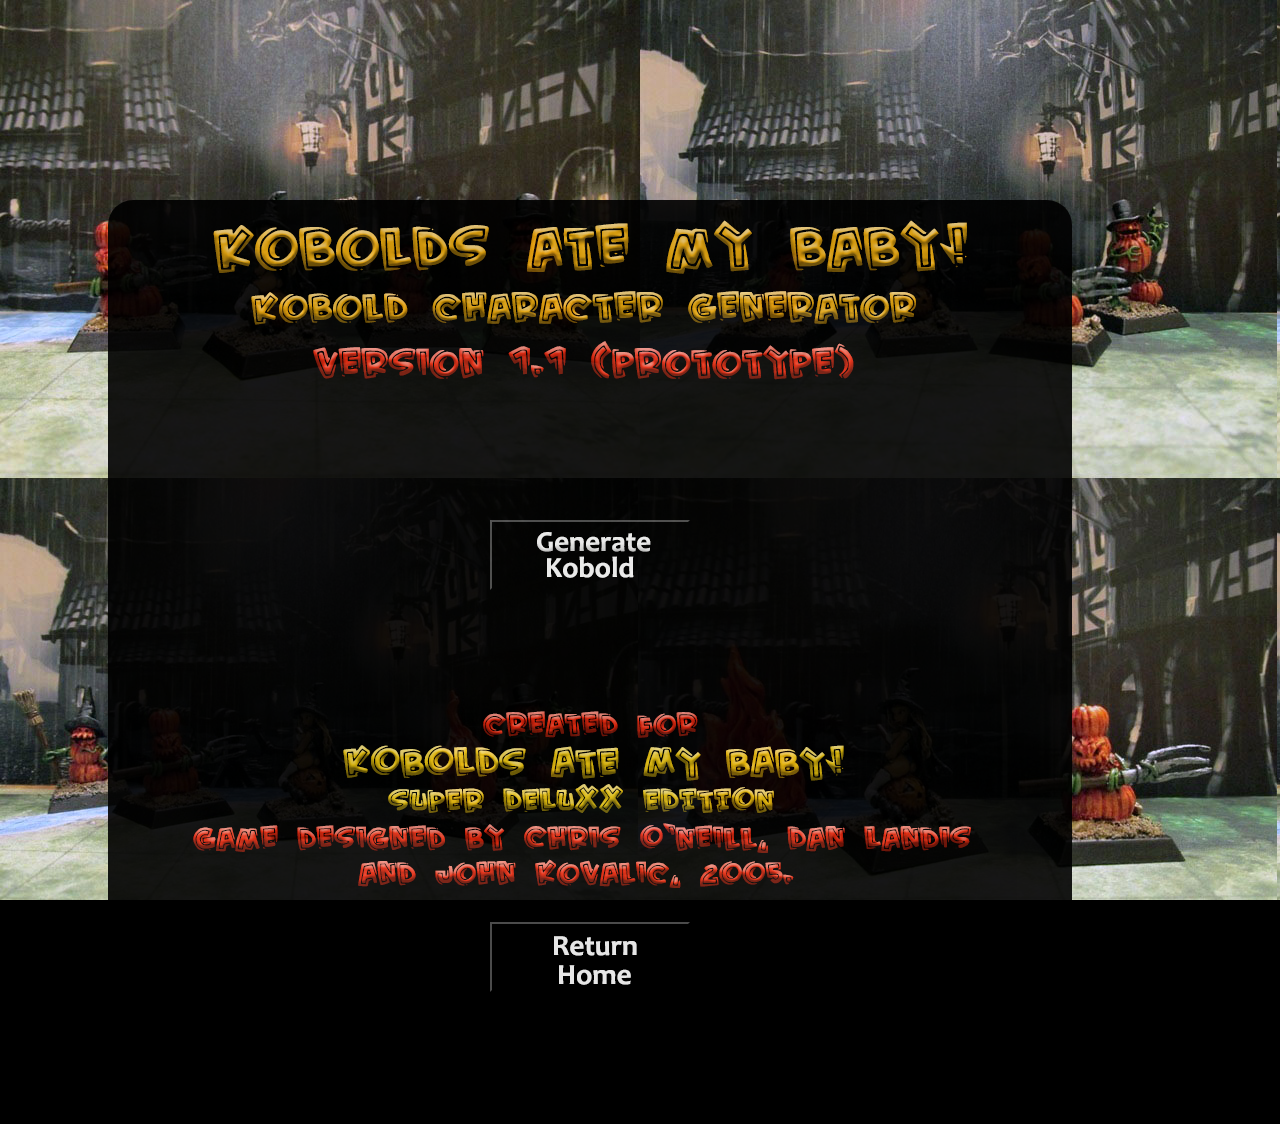
<file: index.html>
<!DOCTYPE html>
<html>
<head>
	<title>Kobolds Ate My Baby! Kobold Generator</title>
	
	<meta charset="UTF-8">
	<meta name="description" content="Random Kobold Generator for KOBOLDS ATE MY BABY! SUPER DELUXX EDITION Game Designed by Chris O'Neill, Dan Landis and John Kovalic, 2005 ">
	<meta name="keywords" content="KOBOLDS ATE MY BABY!,HTML,CSS,JavaScript">
	<meta name="author" content="Mark Tasaka 2016">
	
	<link rel="stylesheet" type="text/css" href="css/background9.css">
	<link rel="stylesheet" type="text/css" href="css/kobolds_style.css">
	
	<meta http-equiv="X-UA-Compatible" content="IE=edge" />
	<meta charset="utf-8" />
	
	<script>
	  (function(i,s,o,g,r,a,m){i['GoogleAnalyticsObject']=r;i[r]=i[r]||function(){
	  (i[r].q=i[r].q||[]).push(arguments)},i[r].l=1*new Date();a=s.createElement(o),
	  m=s.getElementsByTagName(o)[0];a.async=1;a.src=g;m.parentNode.insertBefore(a,m)
	  })(window,document,'script','//www.google-analytics.com/analytics.js','ga');

	  ga('create', 'UA-64250731-1', 'auto');
	  ga('send', 'pageview');

	</script>

	
	</head>
<body>
	
	<section>
		<img src="images/title.png" />
		
		<br />
		<br />
		<br />
		<br />
		<br />
	
	<form action="kobold_generator.html" target="_blank">
    <input type="submit" value="" id="generatebutton" />
</form>
		<br />
		<br />
		<br />
		<br />
		<br />
		<img src="images/title2.png" />
		
		<br />
		<form action="http://www.oldschooladventures.org/" target="_self">
    	<input type="submit" value="" id="generatebutton2" />
		</form>
		
		<br />
		</section>
	
</body>
</html>
</file>
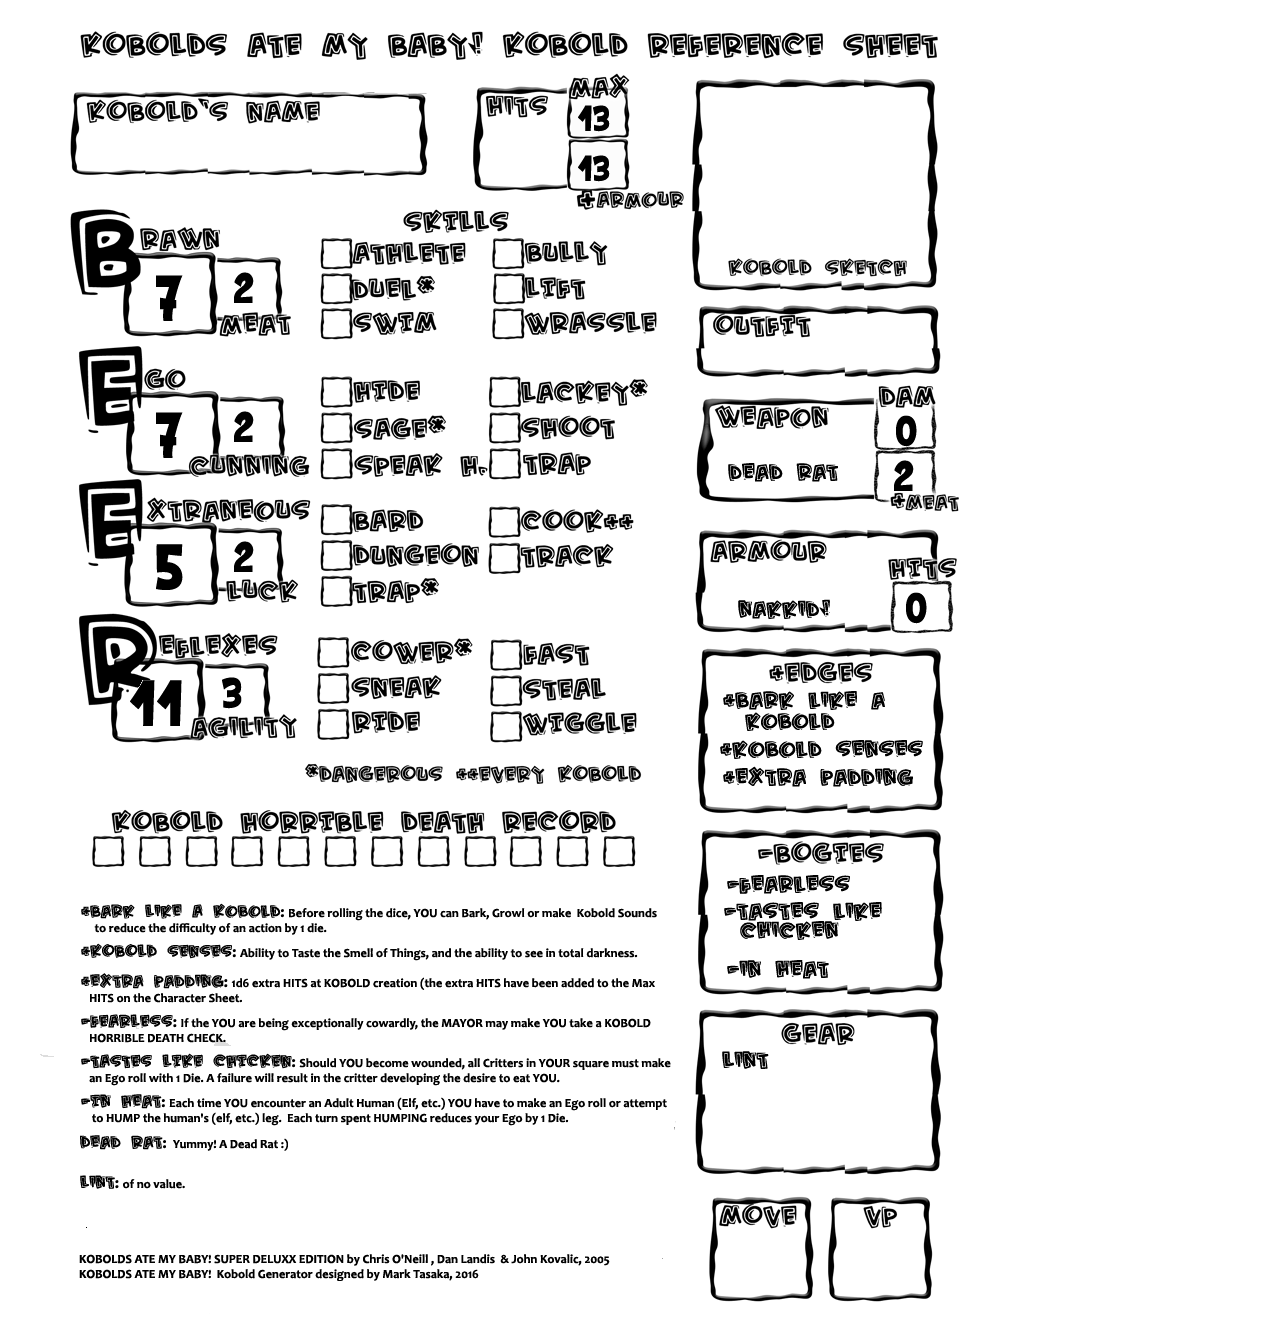
<file: kobold_generator.html>
<!DOCTYPE html>
<html>
<head>
<title>Kobolds Ate My Baby! Kobold Generator</title>
    
	<meta charset="UTF-8">
	<meta name="description" content="Random Kobold Generator for KOBOLDS ATE MY BABY! SUPER DELUXX EDITION Game Designed by Chris O'Neill, Dan Landis and John Kovalic, 2005 ">
	<meta name="keywords" content="KOBOLDS ATE MY BABY!,HTML,CSS,JavaScript">
	<meta name="author" content="Mark Tasaka 2016">
	
	<link rel="stylesheet" type="text/css" href="css/kobolds_sheet.css">
</head>
<body>
	

	
    <div id="sheet">
  <img id="character_sheet"/>
    
    <p id="name"></p>
    <img id="brawn" />
    <img id="ego" />
    <img id="extra" />
    <img id="reflexes" />
    
    <img id="meat" />
    <img id="cunning" />
    <img id="luck" />
    <img id="agility" />
    
    <img id="hits" />
    <img id="hitsPlusArmour" />
    
    <img id="weapon" />
    <img id="weaponDamage" />
    <img id="weaponDamageMeat" />
    
    <img id="armour" />
    <img id="armourHits" />
        
    <img id="edge1" />
    <img id="edge2" />
    <img id="edge3" />
                
    <img id="bogie1" />
    <img id="bogie2" />
    <img id="bogie3" />
    
    <img id="gear" />
    
    <img id="edgeDescription1" />
    <img id="edgeDescription2" />
    <img id="edgeDescription3" />
            
    <img id="bogieDescription1" />
    <img id="bogieDescription2" />
    <img id="bogieDescription3" />
    
    <img id="weaponDescription" />    
    <img id="gearDescription" />    
    <img id="armourDescription" />     
    
        
    <img id="credits" />      
  </div>
	
  <script>
	  

	  	/**
	 * rollDice() is used to generate the dice rolls for the Kobold's
	 * Core Statistics.
	 * 
	 * The parameters are used to allow for variation and customization of dice rolls.
	 * 
	 * Methods of die rolling are:
	 * 1. 2d6 (by the rules)
	 * 2. 3D6 and drop the lowest
	 * 3. 4D6 and select the 2 highest
	 * 4. d11+1
	 * 5. d10+2
	 * 6. d9+3
	 * 7. d8+4
	 * 8. 3d4
	 * 9. 4d4 and drop the lowest
	 * 10. 5d4 and select the 2 highest
	 * 11. 2d5+2
	 * 
	 * @param numberOfSides - the number of sides the die has (i.e. d6)
	 * @param numberOfDiceRolled - the number of dice rolled
	 * @param numberOfDiceRemoved - the number of dice removed (i.e. roll 3d6 and drop the lowest)
	 * @param baseValue - a value that is added to the die roll to modify the results of the roll
	 * @return
	 */
function rollDice(numberOfSides, numberOfDiceRolled, numberOfDiceRemoved, baseValue) {
    "use strict";
	var i, numbers = [];
    if (numberOfSides === undefined || typeof numberOfSides !== 'number' || numberOfSides <= 2 || numberOfSides >= 12) {
        numberOfSides = 6;
    }
		
    if (numberOfDiceRolled < 0) {
        numberOfDiceRolled = 2;
    }
		
    if (numberOfDiceRemoved === undefined || typeof numberOfDiceRemoved !== 'number' || numberOfDiceRemoved >= numberOfDiceRolled) {
        numberOfDiceRemoved = 0;
    }
		
    if (baseValue === undefined || typeof baseValue !== 'number' || baseValue < 0) {
        baseValue = 0;
    }
		
    for (i = 0; i < numberOfDiceRolled; i++) {
        numbers[i] = Math.floor((Math.random() * 6) + 1);
    }
		
    numbers.sort();
        
    var sum = baseValue;
			
    for (i = numberOfDiceRemoved; i < numberOfDiceRolled; i++) {
        sum += numbers[i];
    }
			
    return sum ;
	}

	
	  function CharacterSheet() {
		  
		  var brawn      = rollDice(6, 2, 0, 0);
		  var ego        = rollDice(6, 2, 0, 0);
		  var extra		 = rollDice(6, 2, 0, 0);
		  var reflexes   = rollDice(6, 2, 0, 0);
		  var meat       = getMeat(brawn);
		  var edges      = getEdges();
		  var hits       = brawn + getHitsAdjust(edges[2]);
		  var armour     = randomArmour();
		  var weapon     = getWeapon();
		  
		  var koboldSheet = {
			  "name" : "",
			  "brawn": brawn,
			  "ego": ego,
			  "extra": extra,
			  "reflexes": reflexes,
			  "meat": meat,
			  "cunning": getCunning(ego),
			  "luck": getLuck(extra),
			  "agility": getAgility(reflexes),
			  "armour": armour,
			  "edges": edges,
			  "hits": hits,
			  "hitsPlusArmour": hits + armour.hits,
			  "bogies": getBogies(),
			  "gear": getGear(),
			  "weapon": weapon,
			  "weaponDamagePlusMeat": weapon.damage + meat 
		  };
		  return koboldSheet;
		  
	  }
	  

	/**
	 * getHitsAdjust(edges) - If the Kobold has the edge +EXTRA PADDING, then 1d6 randomly generated
     * hits are added onto the Kobold's total Hits. 
	 * 
	 * @return the hits
	 */
	function getHitsAdjust (randomEdge) {
        var adjust = 0;
        if(randomEdge != undefined && randomEdge.edge == "+EXTRA PADDING"){
        	adjust =  Math.floor((Math.random() * 6) + 1);
        }
		return adjust;
	}
	
    /*
    randomArmour() generates a piece of random armour using JSON.
    */
    function randomArmour(){
        var armour = [
            {id: 0, "armour": "Big Shield", "special": "(-BIG, 2 DAM)", "hits": 10, "description": "Big Shield (2 Damage) [-BIG]: Requires two hands to use."},
            {id: 1, "armour": "Metal Pot Helm", "special": "(+COOK)", "hits": 10, "description": "Metal Pot Helm [+COOK]: Gives a Bonus Die to Cook Rolls."},
            {id: 2, "armour": "Beer Barrel" ,"special": "(-BULKY)", "hits":	12,	"description": "Beer Barrel [-BULKY]: Reduces Kobolds Agility by 1."},
            {id: 3, "armour": "Leather Apron",	"special": "(+BACKPACK)", "hits":	8, "description": "Leather Apron [+BACKPACK]: Can be used as a Backpack."},
            {id: 4, "armour": "Leather Jacket", "special": "(+FONZIE)", "hits": 8, "description": "Leather Jacket [+FONZIE]: You feel Really Cool wearing the Jacket"},
            {id: 5, "armour": "Small Shield", "special": "(-ITEM, 1 DAM)", "hits": 6, "description":	"Small Shield (1 Damage) [-ITEM]: Counts as 1 Item for Carrying Purposes"},
            {id: 6, "armour": "Heavy T-Shirt", "special": "", "hits": 4, "description": ""},
            {id: 7, "armour": "Kids Clothes", "special": "", "hits": 2, "description":""},
            {id: 8, "armour": "Socks",	"special": "", "hits": 1, "description": ""},
            {id: 9, "armour": "Lintmail Vest",	"special": "", "hits": 1, "description": ""},
            {id: 10, "armour": "Nakkid", "special":	"",	"hits":	0, "description":""}
        ];
        return armour[Math.floor(Math.random() *11)];
    }
        
    /*
    getEdges() selects the two Edges that Kobold automatically have, and selects a random Edge.
    */
    function getEdges(){
        var edges = [
            {id: 0, "edge": "+ANIMAL CHUM", "description": "+Animal Chum: Animals will not attack YOU, unless YOU threaten them."},
            {id: 1, "edge": "+BOUNCY", "description": "+Bouncy: No matter how much damage YOU take when YOU fall, YOU will always have aleast 1 HIT Remaining.  Plus, YOU will land in an adjacent square."},
            {id: 2, "edge": "+EXTRA PADDING", "description": "+Extra Padding: 1d6 extra HITS at KOBOLD creation (the extra HITS have been added to the Max HITS on the Character Sheet."},
            {id: 3, "edge": "+TROLL BLOOD", "description": "+Troll Blood: YOU can spend 1 turn regain 2 lost HITS from licking your wounds."},
            {id: 4, "edge": "+WINNING SMILE", "description": "+Winning Smile: As long as YOU are smiling, Humans will not attack YOU."},
            {id: 5, "edge": "+ZILCH", "description": "+Zilch: No additional Edges."},
            {id: 6, "edge": "+BARK LIKE A KOBOLD", "description": "+Bark Like A Kobold: Before rolling the dice, YOU can Bark, Growl or make Kobold Sounds to reduce the difficulty of an action by 1 die."},
            {id: 7, "edge": "+KOBOLD SENSES", "description": "+Kobold Senses: Ability to Taste the Smell of Things, and the ability to see in total darkness."}
        ];
        return [edges[6], edges[7], edges[Math.floor(Math.random() * 6)]];    
    }
        
    /*
    getBogies() selects the two Bogies that Kobold automatically have, and selects a random Bogie.
    */
    function getBogies(){
         var bogies = [
            {"id": 0, "bogie": "-ANGRY FRIENDS", "description": "-Angry Friends: No additional Negative Qualities."},
            {"id": 1, "bogie": "-ANIMAL FOE", "description": "-Animal Foe: All Animals within your map square will try to leave, and will attack YOU if you bother them."},
            {"id": 2, "bogie": "-FOUL SMELLING", "description": "-Foul Smelling: Anything in your map square will Notice YOU."},
            {"id": 3, "bogie": "-HUNGRY", "description": "-Hungry: Each time YOU come across something edible, YOU have to make an EGO nroll or go into a feed frenzy.  While in this frenzy, your EGO is reduce by 1 Die."},
            {"id": 4, "bogie": "-IN HEAT", "description": "-In Heat: Each time YOU encounter an Adult Human (Elf, etc.) YOU have to make an Ego roll or attempt to HUMP the human's (elf, etc.) leg.  Each turn spent HUMPING reduces your Ego by 1 Die."},
            {"id": 5, "bogie": "-TASTES LIKE BABY", "description": "-Tastes Like Baby: If YOU are wounded, every critter or kobold in YOUR map square must make an Ego roll at 3 Dice (kobolds with the -Hungry Bogie must make a 5 Dice Ego roll instead).  Failed rolls result in the critter or kobold developing a desire to eat YOU."},
            {"id": 6, "bogie": "-FEARLESS", "description": "-Fearless: If the YOU are being exceptionally cowardly, the MAYOR may make YOU take a KOBOLD HORRIBLE DEATH CHECK."},
            {"id": 7, "bogie": "-TASTES LIKE CHICKEN", "description": "-Tastes Like Chicken: Should YOU become wounded, all Critters in YOUR square must make a Ego roll with 1 Die. A failure will result in the critter developing the desire to eat YOU."}
        ];
        return [bogies[6], bogies[7], bogies[Math.floor(Math.random() * 6)]]; 
    }
        
    /*
    getGear() generates a piece of random gear using JSON.
    */    
    function getGear(){
            var gear = [
            {"id": 0, "gear": "Cup of Milk Elemental Summoning", "description": "Cup of Milk Elemental Summoning: A magic cup that allows YOU to summon a Milk Elemental (B:5, E:3. E:7, R:8 / AGL 2 / Milk Fist 1 DAM / +Bouncy / VP:2)."},
            {"id": 1, "gear": "Bag of Holding Chickens", "description": "Bag of Holding Chickens: Could only hold chickens, but allows YOU to hold an unlimited number of chickens."},
            {"id": 2, "gear": "Ring of Human Speaking", "description": "Ring of Human Speaking: When holding this ring YOU can speak to and understand Humans."},
            {"id": 3, "gear": "Codex of Tabriz the Arcane", "description": "Codex of Tabriz the Arcane: See pages 18 and 20 of KOBOLDS ATE MY BABY! SUPER DELUXX EDITION for a description of this item and for the Random Magic Spell Chart."},
            {"id": 4, "gear": "Spice Sack", "description": "Spice Sack: the spices contained in this sack could be used to cook meals. If you use the spices for cooking and succeed a 3 Dice Cook Roll, YOUR meal will give each Kobold 1d6 Hits."},
            {"id": 5, "gear": "Backpack", "description": "Backpack: Allows YOU to carry 1 item roughly the size of a Baby.  Neither the backpack, nor the items carried by the backpack counts against the 2 items that YOU are allowed to carry."},
            {"id": 6, "gear": "25 feet of Rope", "description": "25 feet of Rope: Gives YOU a bonus Die to All Athlete and Dungeson Climb Checks. Once uncoiled, the Rope becomes -Big."},
            {"id": 7, "gear": "10 foot Pole", "description": "10 foot Pole: Gives YOU a bonus Die to all Dungeon Rolls."},
            {"id": 8, "gear": "Lint", "description": "Lint: of no value"},
            {"id": 9, "gear": "Grog", "description": "Grog: Gain a Bonus Die to Brawn Rolls and a Penality Die to all other Rolls for 1d6 turns."},
            {"id": 10, "gear": "Mead", "description": "Mead: Regain 1d6 Hits, but suffer a Penality Die on Ego Rolls for 1d6 turns."},
            {"id": 11, "gear": "Beer", "description": "Beer: Ignore the effects of -Hunger for 1d6 turns."},
            {"id": 12, "gear": "Wine", "description": "Wine: Get the -In Heat Bogie for 1d6 turns."},
            {"id": 13, "gear": "Brandy", "description": "Brandy: Take 2 Damage and gain the Bard Skills for 1d6 turns."},
            {"id": 14, "gear": "Ta-Kill-Ya", "description": "Ta-Kill-Ya: Take 1d6 Horrible Death Checks and receive the same number of VP."},
            {"id": 15, "gear": "Broken Holy Water Vial", "description": "Broken Holy Water Vial: Can be thrown at Undead Creatures for 1d6 damage."},
            {"id": 16, "gear": "Flask Of Oil", "description": "Flask Of Oil: Can be thrown into a fire to explode, causing 1d6 damage for that square."},
            {"id": 17, "gear": "Whetstone", "description": "Whetstone: Roll 1D6, and take the result in Damage.  For that number of turns YOU do +2 Damage."},
            {"id": 18, "gear": "Iron Ration", "description": "Iron Ration: Regain 2 Hits when eaten."},
            {"id": 19, "gear": "Flaming Club", "description": "Flaming Club: Last 2d6 turn after lit, and does 3 Damage during this time."},
            {"id": 20, "gear": "Empty Wineskin", "description": "Empty Wineskin: Too bad its empty."}
        ];
        
        return gear[Math.floor(Math.random() * 21)]; 
    }
                
    /*
    getWeapon() selects a random weapon using JSON.
    */     
    function getWeapon(){
            var weapon = [
          {"id": 0, "weapon": "Iron Skillet", "damage": 3, "description": "Iron Skillet [+COOK]: Gives YOU a bonus to All Cook Rolls"},
          {"id": 1, "weapon": "Large Bone", "damage": 3, "description": "Large Bone [-BIG]: Requires two hands to use."},
          {"id": 2, "weapon": "Chain ", "damage": 2, "description": "Chain [+Climb]: Gives YOU a bonus Die to All Athlete and Dungeon Climbing Rolls."},
          {"id": 3, "weapon": "Club", "damage": 2, "description": "Club [+Bash]: Gives YOU a bonus Die to All Bash Rolls"},
          {"id": 4, "weapon": "Short Sword", "damage": 2, "description": "Short Sword: Looks pretty wimpy"},
          {"id": 5, "weapon": "Dagger", "damage": 1, "description": "Dagger: Looks pretty cool"},
          {"id": 6, "weapon": "Hammer", "damage": 1, "description": "Hammer [+Useful]: Gives YOU a bonus Die to All Dungeon Rolls."},
          {"id": 7, "weapon": "Sling Shot", "damage": 1, "description": "Sling Shot [+Stones]: Whenever YOU are outside YOU can spend an Action to find 1d6 Stones."},
          {"id": 8, "weapon": "Cooking Utensil", "damage": 1, "description": "Cooking Utensil [+COOK]: Gives YOU a bonus to All Cook Rolls"},
          {"id": 9, "weapon": "Dead Rat", "damage": 0, "description": "Yuk! A Dead Rat"},
          {"id": 10, "weapon": "Squat", "damage": 0, "description": "Squat: Nothing"}
        ];
                
        return weapon[Math.floor(Math.random() * 11)]; 
    }

	/**
	 * getMeat - Gets Meat, an vareger value dependent on the Brawn Statistics.
	 * 
	 * @return the meat
	 */
	function getMeat(brawn) {
        if(brawn === undefined || typeof brawn !== 'number'|| brawn <=1 || brawn >=20){//invalid
            brawn = 2;
        }
		if(brawn >=5 && brawn <=8){
			return 2;
		}
		else if(brawn >=9 && brawn <=12){
			return 3;
		}
		else if(brawn >=13 && brawn <=16){
			return 4;
		}
		else if(brawn >=17 && brawn <=20){
			return 5;
		}	
		return 1;
	}


	/**
	 * getCunning - Gets Cunning, an vareger value dependent on the Ego Statistics.
	 *  
	 * @return the cunning
	 */
	function getCunning(ego) {
        if(ego === undefined || typeof ego !== 'number'|| ego <=1 || ego >=20){//invalid
            ego = 2;
        }
		if(ego >=5 && ego <=8){
			return 2;
		}
		else if(ego >=9 && ego <=12){
			return 3;
		}
		else if(ego >=13 && ego <=16){
			return 4;
		}
		else if(ego >=17 && ego <=20){
			return 5;
		}	
		return 1;
	}




	/**
	 * getLuck - Gets Luck, an vareger value dependent on the Extraneous Statistics.
	 * 
	 * @return the luck
	 */
	function getLuck(extra) {
        if(extra === undefined || typeof extra !== 'number'|| extra <=1 || extra >=20){//invalid
            extra = 2;
        }
		if(extra >=5 && extra <=8){
			return 2;
		}
		else if(extra >=9 && extra <=12){
			return 3;
		}
		else if(extra >=13 && extra <=16){
			return 4;
		}
		else if(extra >=17 && extra <=20){
			return 5;
		}	
		return 1;
	}
	


	/**
	 * getAgility() - Gets Agility, an vareger value dependent on the Reflexes Statistics.
	 * 
	 * @return the agility
	 */
	function getAgility(reflexes) {
        if(reflexes === undefined || typeof reflexes !== 'number'|| reflexes <=1 || reflexes >=20){//invalid
            reflexes = 2;
        }
		if(reflexes >=5 && reflexes <=8){
			return 2;
		}
		else if(reflexes >=9 && reflexes <=12){
			return 3;
		}
		else if(reflexes >=13 && reflexes <=16){
			return 4;
		}
		else if(reflexes >=17 && reflexes <=20){
			return 5;
		}	
		return 1;
	}

        var imgData = "images/kobold_sheet.png";
        document.getElementById("character_sheet").src = imgData;
        
    //    alert("before data");
     //   var data = CharacterSheet();
      //  var data1 = testfunc();
      
    /*  var data = {name: "", brawn: 9, ego: 10, extra: 3, reflexes: 12, meat: 3, cunning: 2, luck: 4, agility: 1,
                 hits: 9, hitsPlusArmour: 21, weapon: 0, weaponDamage: 2, weaponDamageMeat: 5,
                armour: 0, armourHits: 12, edge1: 6, edge2: 7, edge3: 5, bogie1: 6, bogie2: 7, bogie3: 3,
                  gear: 20, edgeDescription1: 6,  edgeDescription2: 7,  edgeDescription3: 1, bogieDescription1: 6,
                  bogieDescription2: 7, bogieDescription3: 5, weaponDescription: 7, gearDescription: 15,
                  armourDescription: 7};*/
	  var data = CharacterSheet();
        document.getElementById("name").innerHTML = data.name;
     
        document.getElementById("brawn").src = "images/num_" + data.brawn +".png";
        document.getElementById("ego").src = "images/num_" + data.ego +".png";
        document.getElementById("extra").src = "images/num_" + data.extra +".png";
        document.getElementById("reflexes").src = "images/num_" + data.reflexes +".png";
                
        document.getElementById("meat").src = "images/sm_num_" + data.meat +".png";
        document.getElementById("cunning").src = "images/sm_num_" + data.cunning +".png";
        document.getElementById("luck").src = "images/sm_num_" + data.luck +".png";
        document.getElementById("agility").src = "images/sm_num_" + data.agility +".png";
        
        
        document.getElementById("hits").src = "images/sm_num_" + data.hits +".png";
        document.getElementById("hitsPlusArmour").src = "images/sm_num_" + data.hitsPlusArmour +".png";
        
        document.getElementById("weapon").src = "images/weapon_" + data.weapon.id +".png";
        document.getElementById("weaponDamage").src = "images/sm_num_" + data.weapon.damage +".png";
        document.getElementById("weaponDamageMeat").src = "images/sm_num_" + data.weaponDamagePlusMeat +".png";
        
        document.getElementById("armour").src = "images/armour_" + data.armour.id +".png";
        document.getElementById("armourHits").src = "images/sm_num_" + data.armour.hits +".png";
      
        document.getElementById("edge1").src = "images/edge_" + data.edges[0].id +".png";
        document.getElementById("edge2").src = "images/edge_" + data.edges[1].id +".png";
        document.getElementById("edge3").src = "images/edge_" + data.edges[2].id +".png";
      
        document.getElementById("bogie1").src = "images/bogie_" + data.bogies[0].id +".png";
        document.getElementById("bogie2").src = "images/bogie_" + data.bogies[1].id +".png";
        document.getElementById("bogie3").src = "images/bogie_" + data.bogies[2].id +".png";
      
        document.getElementById("gear").src = "images/gear_" + data.gear.id +".png";
      
        document.getElementById("edgeDescription1").src = "images/edge_description_" + data.edges[0].id +".png";
        document.getElementById("edgeDescription2").src = "images/edge_description_" + data.edges[1].id +".png";
        document.getElementById("edgeDescription3").src = "images/edge_description_" + data.edges[2].id +".png";
      
        document.getElementById("bogieDescription1").src = "images/bogie_description_" + data.bogies[0].id +".png";
        document.getElementById("bogieDescription2").src = "images/bogie_description_" + data.bogies[1].id +".png";
        document.getElementById("bogieDescription3").src = "images/bogie_description_" + data.bogies[2].id +".png";
      
        document.getElementById("weaponDescription").src = "images/weapon_description_" + data.weapon.id +".png";
        document.getElementById("gearDescription").src = "images/gear_description_" + data.gear.id +".png";
        document.getElementById("armourDescription").src = "images/armour_description_" + data.armour.id +".png";
        
        document.getElementById("credits").src = "images/credits.png";
        
		

    </script>
    
</body>
</html>
</file>
<file: css/background9.css>
/* html rules
--------------------*/
body {
	background-color: #000000;
	background-image: url(../images/background9.jpg);
	background-attachment: fixed;
	padding: 0;
	font-size: 1.2em;
	font-family: arial,verdana, helvetica,sans-serif;
}
</file>
<file: css/kobolds_style.css>
section {
	position: relative;
	width: auto;
	margin: 200px 200px 100px 100px;
	border-color:#A9BCF5;
	background-color: #000000;
	padding: 10px;
    border-radius: 25px;
	opacity:0.9;
}

img{
	max-width: 100%;
	height:auto;
    display: block;
    margin-left: auto;
    margin-right: auto
}

#generatebutton{
	background-image:url("../images/button1.png");
	width:200px;
	height:70px;
	display:block;
	text-decoration:none;
	padding:0px 0px 0px 00px;
	margin-bottom:0px;
	margin-top: 0px;
	margin-right:auto;
	margin-left:auto;
	outline : none;
	
}

#generatebutton:hover{
	background-image:url("../images/button2.png");
	outline : none;
	
}

#generatebutton2{
	background-image:url("../images/button3.png");
	width:200px;
	height:70px;
	display:block;
	text-decoration:none;
	padding:0px 0px 0px 00px;
	margin-bottom:0px;
	margin-top: 0px;
	margin-right:auto;
	margin-left:auto;
	outline : none;
	
}

#generatebutton2:hover{
	background-image:url("../images/button4.png");
	outline : none;
	
}
</file>
<file: css/kobolds_sheet.css>
/* html rules
--------------------*/

/* id rules
--------------------*/
/*
#sheet{
    position:relative;
	display: block;
    margin-left: auto;
    margin-right: auto; 
}
*/

#name{
    position: absolute;
    top: 100px;
    left: 100px;
	font-size: 1.9em;
}

#brawn{
    position:absolute;
    top: 260px;
    left: 135px;
}

#ego{
    position: absolute;
    top: 397px;
    left: 135px;
}

#extra{
    position: absolute;
    top: 529px;
    left: 135px;
}

#reflexes{
    position: absolute;
    top: 665px;
    left: 125px;
}

#meat{
    position: absolute;
    top: 267px;
    left: 225px;
}

#cunning{
    position: absolute;
    top: 406px;
    left:  225px;
}

#luck{
    position: absolute;
    top: 536px;
    left:  225px;
}

#agility{
    position: absolute;
    top: 672px;
    left:  213px;
}

#hits{
    position: absolute;
    top: 95px;
    left:  574px;
}

#hitsPlusArmour{
    position: absolute;
    top: 145px;
    left:  574px;
}

#weapon{
    position: absolute;
    top: 425px;
    left: 710px;
}

#weaponDamage{
    position: absolute;
    top: 410px;
    left: 885px;
}

#weaponDamageMeat{
    position: absolute;
    top: 455px;
    left: 885px;
}

#armour{
    position: absolute;
    top: 555px;
    left: 715px;
}

#armourHits{
    position: absolute;
    top: 587px;
    left: 895px;
}

#edge1{
    position: absolute;
    top: 685px;
    left: 715px;
}

#edge2{
    position: absolute;
    top: 715px;
    left: 715px;
}


#edge3{
    position: absolute;
    top: 745px;
    left: 715px;
}

#bogie1{
    position: absolute;
    top: 850px;
    left: 715px;
}

#bogie2{
    position: absolute;
    top: 895px;
    left: 715px;
}


#bogie3{
    position: absolute;
    top: 935px;
    left: 715px;
}

#gear{
    position: absolute;
    top: 1040px;
    left: 715px;
}

#edgeDescription1{
    position: absolute;
    top: 900px;
    left: 75px;
}

#edgeDescription2{
    position: absolute;
    top: 940px;
    left: 75px;
}

#edgeDescription3{
    position: absolute;
    top: 970px;
    left: 75px;
}


#bogieDescription1{
    position: absolute;
    top: 1010px;
    left: 75px;
}

#bogieDescription2{
    position: absolute;
    top: 1050px;
    left: 75px;
}

#bogieDescription3{
    position: absolute;
    top: 1090px;
    left: 75px;
}


#weaponDescription{
    position: absolute;
    top: 1130px;
    left: 75px;
}

#gearDescription{
    position: absolute;
    top: 1170px;
    left: 75px;
}

#armourDescription{
    position: absolute;
    top: 1210px;
    left: 75px;
}

#credits{
    position: absolute;
    top: 1250px;
    left: 75px;
}
</file>
